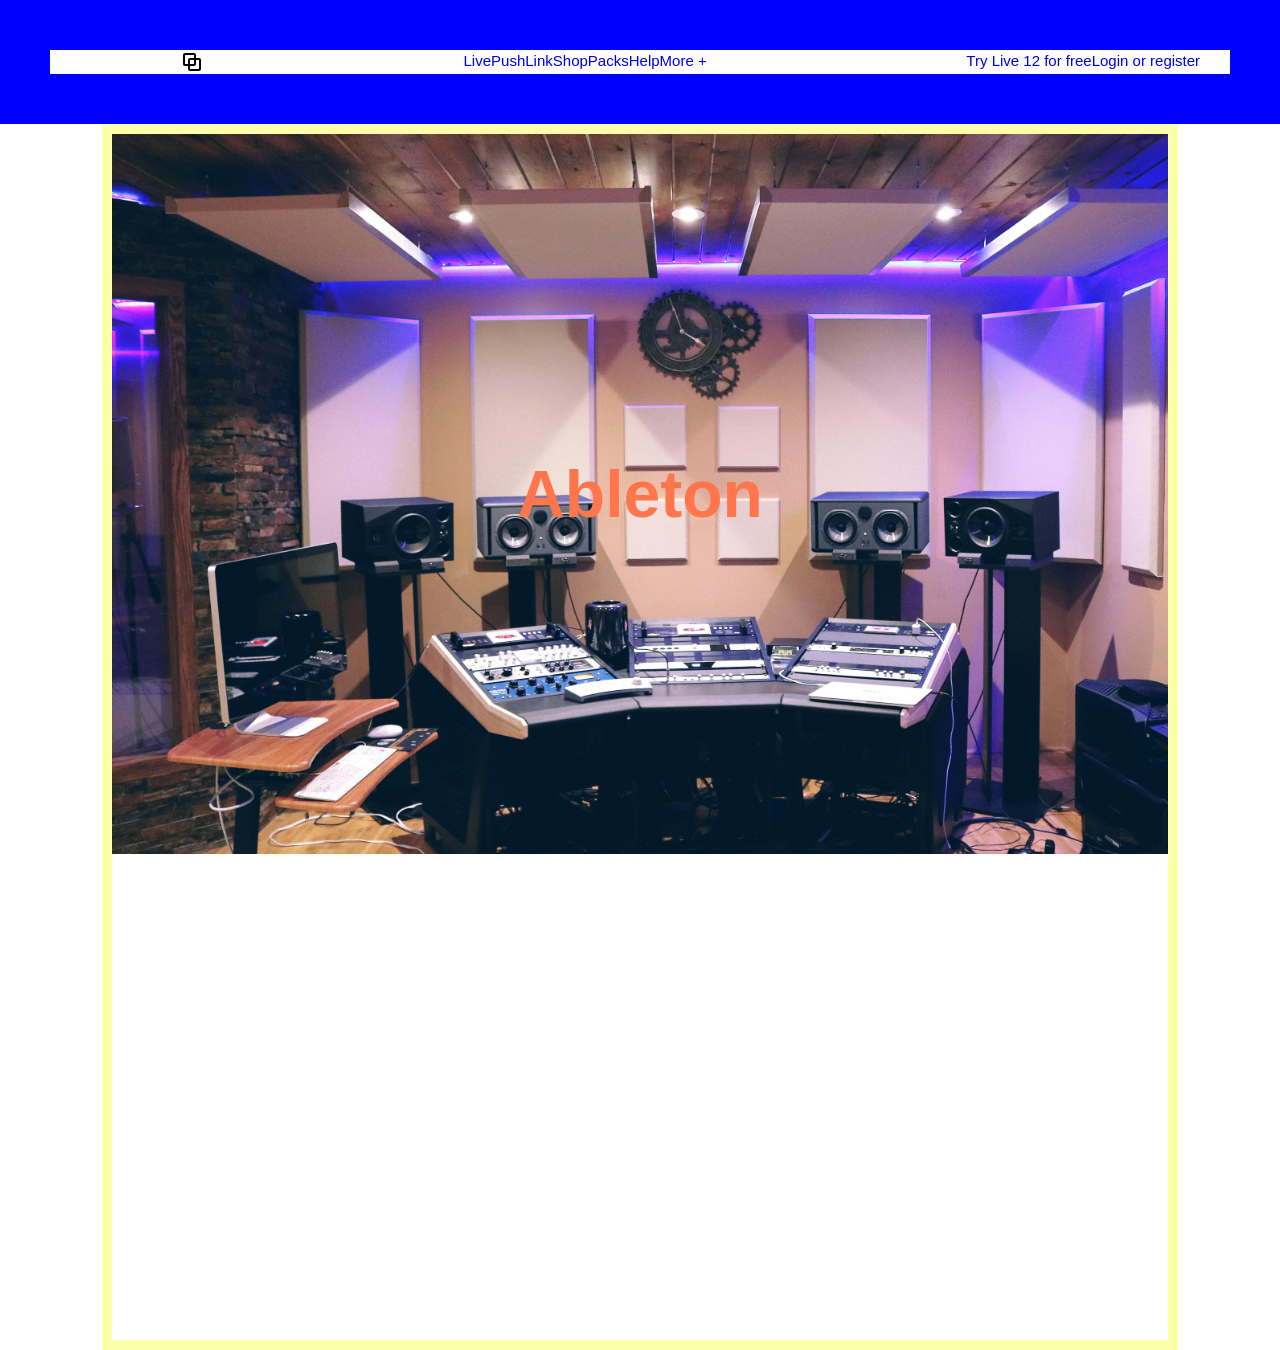
<file: index.html>
<!DOCTYPE html>
<html lang="es">
<head>
    <meta charset="UTF-8">
    <meta name="viewport" content="width=device-width, initial-scale=1.0">
    <title>Ableton</title>
    <!-- HOJAS DE ESTILO -->
    <link rel="stylesheet" href="css/reset.css"/>
    <link rel="stylesheet" href="css/style.css"/>    
    
</head>
<body>
    
    <!-- Metodologia BEM Bloque__elemento--Modificar -->
    <div class="wrapper"> <!-- Envoltorio o contenedor-->
        <header class="header">
            <nav class="nav">
                <img src="img/nav-icon.svg" alt="">
                <div class="main-nav">
                    <a href="#">Live</a>
                    <a href="#">Push</a>
                    <a href="#">Link</a>
                    <a href="#">Shop</a>
                    <a href="#">Packs</a>
                    <a href="#">Help</a>
                    <a href="#">More +</a>
                </div>
                <div class="second-nav">
                    <a href="#">Try Live 12 for free</a>
                    <a href="#">Login or register</a>
                </div>
            </nav>

        </header>
        <main class="contenido">
            <div class="portada">

                <h1 class="portada__titulo">Ableton</h1>
                
            </div>
        </main>
    </div>
</body>
</html>
</file>
<file: css/style.css>
:root{
    --color-amarillo: #fbffa7;
    --color-naranja: #ff764d;
    --color-text: black;
}

html{
    font-size: 10px;   
}
body{
    width: 100%;
    height:auto;
    font-family: "Poppins", Helvetica, sans-serif;
    font-size: 1.5rem; /*Esto seria unos 15 pixeles. */
    
    color: var(--color-text);
      
    /*Para que no haya scroll ni overflow de scroll*/
}

.wrapper{
    display: flex;
    flex-direction: column;
    height: 150vh;    
    
}

/*NAVEGACION*/
.nav{
    width: 100vw;
    display: flex;   
}
.main-nav, .second-nav{
    display: flex;

}

/*HEADER*/
.header{
    width: 100vw;
    border: 5rem solid blue;
    margin: 0;
}

/*CONTENIDO*/
.contenido{
    border: 1rem solid var(--color-amarillo);
    height: 250rem;
    width: 84vw;
}

/*PORTADA CON IMAGEN*/
.portada{
    display: flex;
    width: 100%;
    height: 80vh;
    font-size: 3.3rem; /**/
    background-image: url("../img/header-img.jpg");
    background-repeat: no-repeat;
    background-size: cover;
}

.portada__titulo{
    align-content: center;
    color: var(--color-naranja);
    

}
</file>
